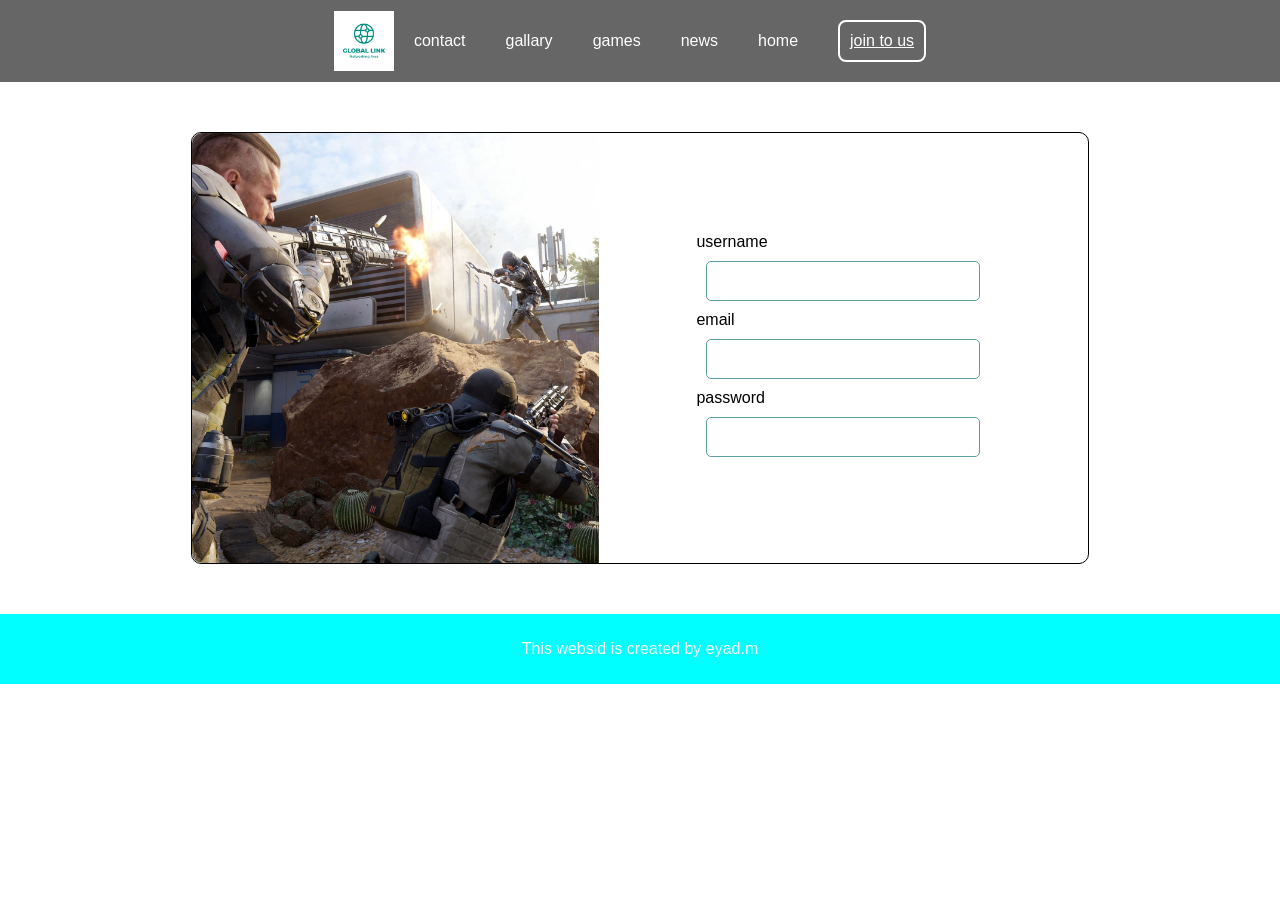
<file: join.html>
<html>

 <head>
  <title>caming webside</title>
     <meta charset="utf-8">
     <link rel="stylesheet" href="style.css">
    </head>
    
    
    <body>
        
             <div class="navbar">  
            <img src="logo.png" width="60px">
            <a>contact</a>
            <a>gallary</a>
            <a>games</a>
            <a>news</a>
            <a>home</a>
            <a href="join.html"class="join">join to us </a>
        </div>
        <div class="joinform">
        <div class="image"></div>
        <div class="form">
        <form>
            username
            <input type="text">
            email
            <input type="email">
            password
            <input type="password">
            </form>
            </div>
        </div>
        
        
        <div class="footer">
        <p>This websid is created by eyad.m</p>
        </div>
            
        
        
    </body>
</html>
</file>
<file: style.css>
body{
    margin: 0px;
    padding: 0px;
}
*{
    font-family: arial;
}
div.maincontent {
    height: 700px;
    background-size: cover;
    background-repeat: no-repeat;
    
}
div.navbar {
    display: flex;
    justify-content: center;
    align-items: center;
    background: rgba(0,0,0,0.6);  
}
div.joinnavbar {
    background-color: black;
}
div.navbar a {
    color: white;
    margin: 20px;
}
div.navbar a.join {
    background-color: transparent;
    padding: 10px;
    border-radius: 8px; 
    border: 2px white solid;
    color: white;
    }
    

div.detaills h5{
    text-align: center;
}
div.detaills {
    text-align: center;
    padding-top: 150px;
    color: white;
    
}
div.detaills button {
   
    background-color: white;
    padding: 10px;
    border-radius: 8px;
    border: 2px white solid;
    color: darkturquoise; 
}
div.upcaming h1 {
    text-align: center;
}
div.games {
    display: flex;
    width: 60%;
    margin: auto;
    justify-content: space-around;
    align-items: center;
}
div.game {
    text-align: center;
}
div.game div.img {
    width: 120px;
    height: 120px;
    border-radius: 120px;
    background-image: url('pubg.jpg');
    background-size: cover;
    background-position: center;
}
div.game2 div.img{
    background-image: url('pes2020.jpg');
}
div.game3 div.img{
    background-image: url('gta.jpg');
}

div.maingame{
    display: flex;
    justify-content: center;
    align-items: center;
    width: 60%;
    background-color: black;
    color: white;
    margin: auto;
    padding: 50px;
    border-radius: 20px;
    margin-top: 50px;
    line-height: 23px;
}
div.maingame button {
    background-color: white;
    padding: 10px;
    border-radius: 8px;
    background-color: aqua;
   color: white;
    border: none;
}
div.maingame img {
    margin-right: -100;
    border-radius: 50px;
}
div.postscontent{
    text-align: center;
}

div.posts{
    display: flex;
    width: 60%;
    margin: auto;
    justify-content: space-around;
    align-items: center;

}
div.post{
    background-color: black;
    color: white;
    border-radius: 8px;
    width: 30%;
}
div.post p{
    font-size: 15px;
    text-align: left;
}
div.post p,div.post h5{
    display: inline-block;
}
div.post h1,div.post p,div.post h5{
    padding-right: 10px;
    padding-left: 10px;
}

div.post1 div.img, div.post2 div.img, div.post3 div.img{
    width: 100%;
    background-image: url('post1.jpg');
    height: 150px;
    background-position: center;
    background-size: cover;
    border-radius: 8PX;
}
div.post2 div.img{
    background-image: url('post2.jpg');
}

div.post3 div.img{
    background-image: url('post3.jpg');
    
}
div.test{
    justify-content: center;
    align-items: center;
    text-align: center;
    height: 400px;
}
div.testis{
    display: flex;
    width: 60%;
    margin: auto;
    justify-content: space-around;
    align-items: center;
 
}
div.testis h1{
    
}
div.testi{
    margin: 20px;
    text-align: center;
    background-color: black;
    color: white;
    border-radius: 8px;
    height: 200px;
    padding: 20px;
}
div.testi div.img{
    width: 100px;
    background-color: white;
    height: 100px;
    margin: auto;
    border-radius: 75%;
    margin-top: -50px;
    background-position: center;
    background-size: cover;
    border: 1px solid black;
}
div.tasti1 div.img{
    height: 80px;
    background-image: url('testimonial-author-2.jpg');
}
div.tasti2 div.img{
    height: 80px;
    background-image: url('testimonial-author-3.jpg');
}
 
.pricing h2 {
   text-align: center; 
}
.prices {
    background: white;
    display: flex;
    justify-content: center;
    width: 60%;
    margin: auto;
    text-align: center;
    
}
.price {
    width: 30%;
    background-color: darkcyan;
    color: white;
    margin: 8px;
    padding-bottom: 15px;
    padding-top: 15px;
}
.price button {
    background-color: white;
    padding: 10px;
    border-radius: 8px;
    background-color: aqua;
    color: white;
    border: 1px solid white;
    
}
.planeprice {
    background-color: darkblue;
    padding-top: 10px;
    padding-bottom: 10px;
}
.planeprice h3 {
     margin: 0px;
    padding: 0px;
    
}
.footer {
    text-align: center;
    padding: 8px;
    margin-top: 40px;
    background-color: aqua;
    color: white;
}
.joinform {
    display: flex;
    justify-content;
    margin: auto;
    margin-top: 50px;
    width: 70%;
    border: 1px solid black;
    border-radius: 10px;
}
.joinform .image {
    width: 50%;
}
.joinform .form {
    width: 65%;
}
.joinform .image {
    background-image: url('callofduty%20(1).jpg');
    background-size: cover;
    background-position: center;
    height: 400px;
    padding: 15px;
    border-top-left-radius: 10px;
    border-bottom-left-radius: 10px;
}
form input, form button {
    padding: 10px;
    font-size: 16px;
    border: 1px solid cadetblue;
    border-radius: 5px;
    display: block;
    margin: 10px;
}
form {
    width: 60%;
    margin: auto;
    display: flex;
    flex-direction: column; 
    padding-top: 100px;
}
form button {
    background-color: blue;
    color: white;
}
.footer {
    color: white;
    background-color: aqua;
    text-align: center;
    padding: 10px;
    margin-top: 50px;
}
ul {
    display: none;
    position: fixed;
    top: 70px;
    right: 280;
    background-color: white;
}



.left {
    position: fixed;
    top: 350px;
    left: 50px;
}
.right {
    position: fixed;
    top: 350px;
    right: 50px;
}
</file>
